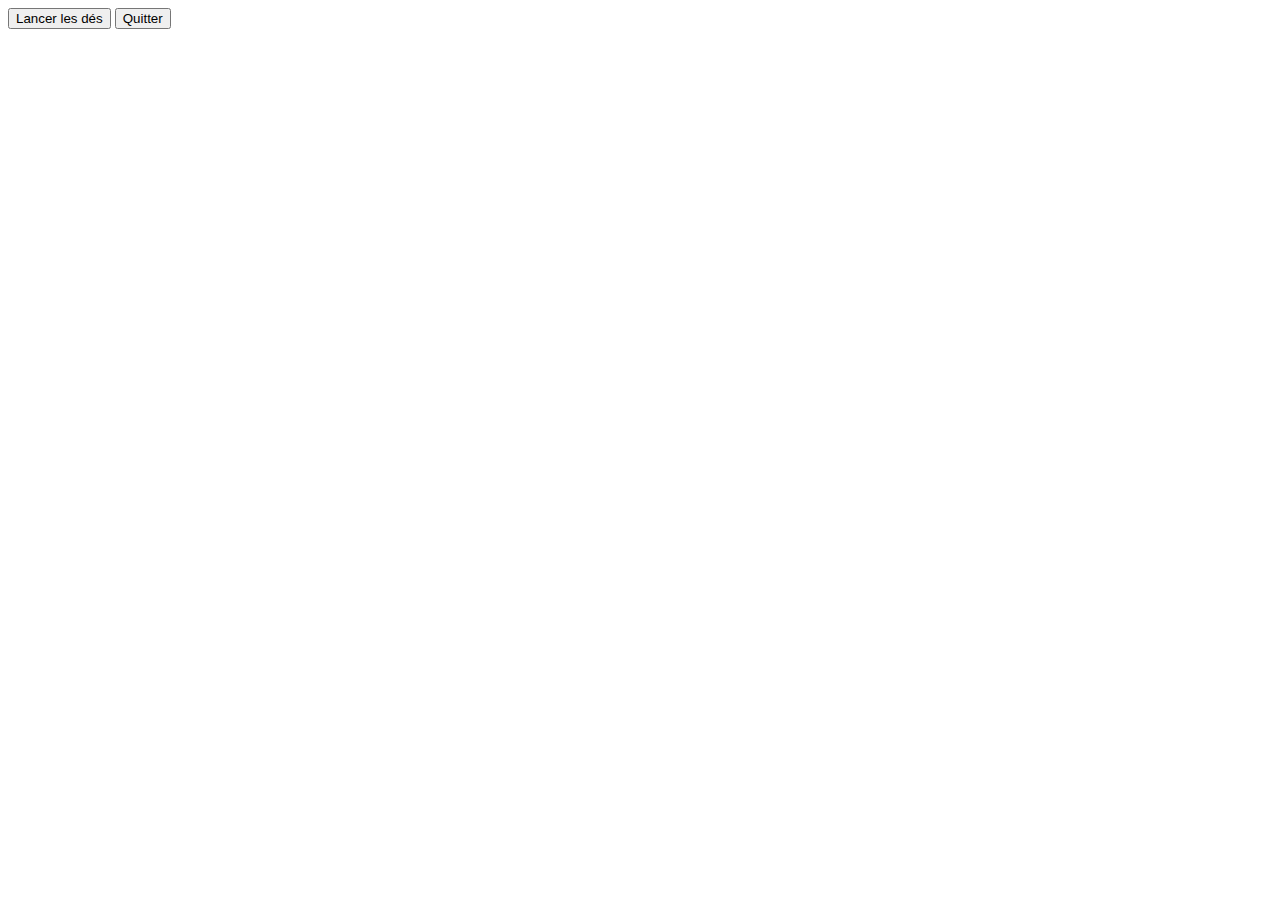
<file: simonGame/play.html>
<!doctype html>
<html lang="fr">
<head>
	<meta charset="utf-8">
	<title>simonGame</title>
	<link rel="stylesheet" href="../style/simonGame.css">
	<script defer src="../script/simonGame/inGame.js"></script>
</head>
<body>
	<div id="simonPlayPage">
		<div id="simonPlayMain">
			<div id="simonPlaySentencesMain">
			</div>
			<button onclick="playRound()">Lancer les dés</button>
			<button onclick="window.location='index.html';">Quitter</button>
		</div>
	</div>
</body>
</html>
</file>
<file: style/simonGame.css>
#simonPlaySentencesMain {
    display: flex;
    flex-direction: column;
}
</file>
